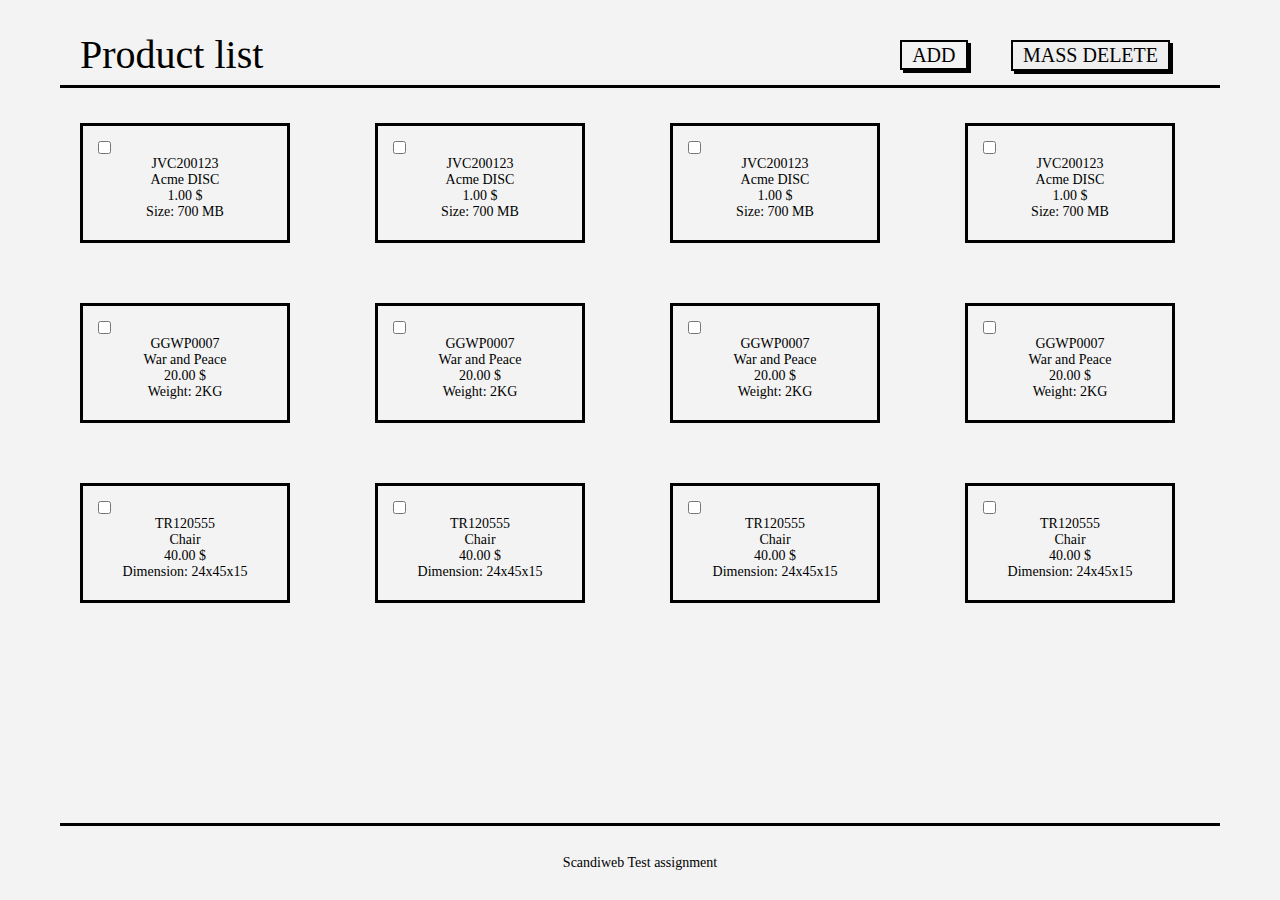
<file: index.html>
<!DOCTYPE html>
<html lang="en">
<head>
    <meta charset="UTF-8">
    <meta name="viewport" content="width=device-width">
    <title>Product list</title>
    <link rel="stylesheet" href="css/style.css">
</head>
<body>
<div class="wrapper">
    <header class="header__list" id="header__list">
        <div class="container">
            <div class="header__list-inner">
                <div class="header__list-title">Product list</div>
                <div class="header__list-button">
                    <a href="index2.html" class="header__button-add"
                       id="add">ADD</a>
                    <button class="header__button-delete" id=#delete-product-btn onclick="remove('#product__boxes')">
                        MASS DELETE
                    </button>
                </div>
            </div>
            <div class="border-bottom"></div>
        </div>
    </header>
    <section class="product">
        <div class="container">
            <div class="product__boxes" id="#product__boxes">
                <div class="product__box">
                    <label>
                        <input class="delete-checkbox" type="checkbox" name="checkbox">
                        <div class="product__box-text">
                            <div class="product__box-sku">JVC200123</div>
                            <div class="product__box-name">Acme DISC</div>
                            <div class="product__box-price">1.00 $</div>
                            <div class="product__box-atribute">Size: 700 MB</div>
                        </div>
                    </label>
                </div>
                <div class="product__box">
                    <label>
                        <input class="delete-checkbox" type="checkbox" name="checkbox">
                    </label>
                    <div class="product__box-text">
                        <div class="product__box-sku">JVC200123</div>
                        <div class="product__box-name">Acme DISC</div>
                        <div class="product__box-price">1.00 $</div>
                        <div class="product__box-atribute">Size: 700 MB</div>
                    </div>
                </div>
                <div class="product__box">
                    <label>
                        <input class="delete-checkbox" type="checkbox" name="checkbox">
                    </label>
                    <div class="product__box-text">
                        <div class="product__box-sku">JVC200123</div>
                        <div class="product__box-name">Acme DISC</div>
                        <div class="product__box-price">1.00 $</div>
                        <div class="product__box-atribute">Size: 700 MB</div>
                    </div>
                </div>
                <div class="product__box">
                    <label>
                        <input class="delete-checkbox" type="checkbox" name="checkbox">
                    </label>
                    <div class="product__box-text">
                        <div class="product__box-sku">JVC200123</div>
                        <div class="product__box-name">Acme DISC</div>
                        <div class="product__box-price">1.00 $</div>
                        <div class="product__box-atribute">Size: 700 MB</div>
                    </div>
                </div>
                <div class="product__box">
                    <label>
                        <input class="delete-checkbox" type="checkbox" name="checkbox">
                    </label>
                    <div class="product__box-text">
                        <div class="product__box-sku">GGWP0007</div>
                        <div class="product__box-name">War and Peace</div>
                        <div class="product__box-price">20.00 $</div>
                        <div class="product__box-atribute">Weight: 2KG</div>
                    </div>
                </div>
                <div class="product__box">
                    <label>
                        <input class="delete-checkbox" type="checkbox" name="checkbox">
                    </label>
                    <div class="product__box-text">
                        <div class="product__box-sku">GGWP0007</div>
                        <div class="product__box-name">War and Peace</div>
                        <div class="product__box-price">20.00 $</div>
                        <div class="product__box-atribute">Weight: 2KG</div>
                    </div>
                </div>
                <div class="product__box">
                    <label>
                        <input class="delete-checkbox" type="checkbox" name="checkbox">
                    </label>
                    <div class="product__box-text">
                        <div class="product__box-sku">GGWP0007</div>
                        <div class="product__box-name">War and Peace</div>
                        <div class="product__box-price">20.00 $</div>
                        <div class="product__box-atribute">Weight: 2KG</div>
                    </div>
                </div>
                <div class="product__box">
                    <label>
                        <input class="delete-checkbox" type="checkbox" name="checkbox">
                    </label>
                    <div class="product__box-text">
                        <div class="product__box-sku">GGWP0007</div>
                        <div class="product__box-name">War and Peace</div>
                        <div class="product__box-price">20.00 $</div>
                        <div class="product__box-atribute">Weight: 2KG</div>
                    </div>
                </div>
                <div class="product__box">
                    <label>
                        <input class="delete-checkbox" type="checkbox" name="checkbox">
                    </label>
                    <div class="product__box-text">
                        <div class="product__box-sku">TR120555</div>
                        <div class="product__box-name">Chair</div>
                        <div class="product__box-price">40.00 $</div>
                        <div class="product__box-atribute">Dimension: 24x45x15</div>
                    </div>
                </div>
                <div class="product__box">
                    <label>
                        <input class="delete-checkbox" type="checkbox" name="checkbox">
                    </label>
                    <div class="product__box-text">
                        <div class="product__box-sku">TR120555</div>
                        <div class="product__box-name">Chair</div>
                        <div class="product__box-price">40.00 $</div>
                        <div class="product__box-atribute">Dimension: 24x45x15</div>
                    </div>
                </div>
                <div class="product__box">
                    <label>
                        <input class="delete-checkbox" type="checkbox" name="checkbox">
                    </label>
                    <div class="product__box-text">
                        <div class="product__box-sku">TR120555</div>
                        <div class="product__box-name">Chair</div>
                        <div class="product__box-price">40.00 $</div>
                        <div class="product__box-atribute">Dimension: 24x45x15</div>
                    </div>
                </div>
                <div class="product__box">
                    <label>
                        <input class="delete-checkbox" type="checkbox" name="checkbox">
                    </label>
                    <div class="product__box-text">
                        <div class="product__box-sku">TR120555</div>
                        <div class="product__box-name">Chair</div>
                        <div class="product__box-price">40.00 $</div>
                        <div class="product__box-atribute">Dimension: 24x45x15</div>
                    </div>
                </div>
            </div>
        </div>
    </section>
    <footer class="footer">
        <div class="container">
            <div class="footer__inner">
                <div class="footer__border"></div>
                <div class="footer__text">Scandiweb Test assignment</div>
            </div>
        </div>
    </footer>
</div>
<script src="JS/script.js"></script>
<script src="JS/addProduct.js"></script>
</body>
</file>
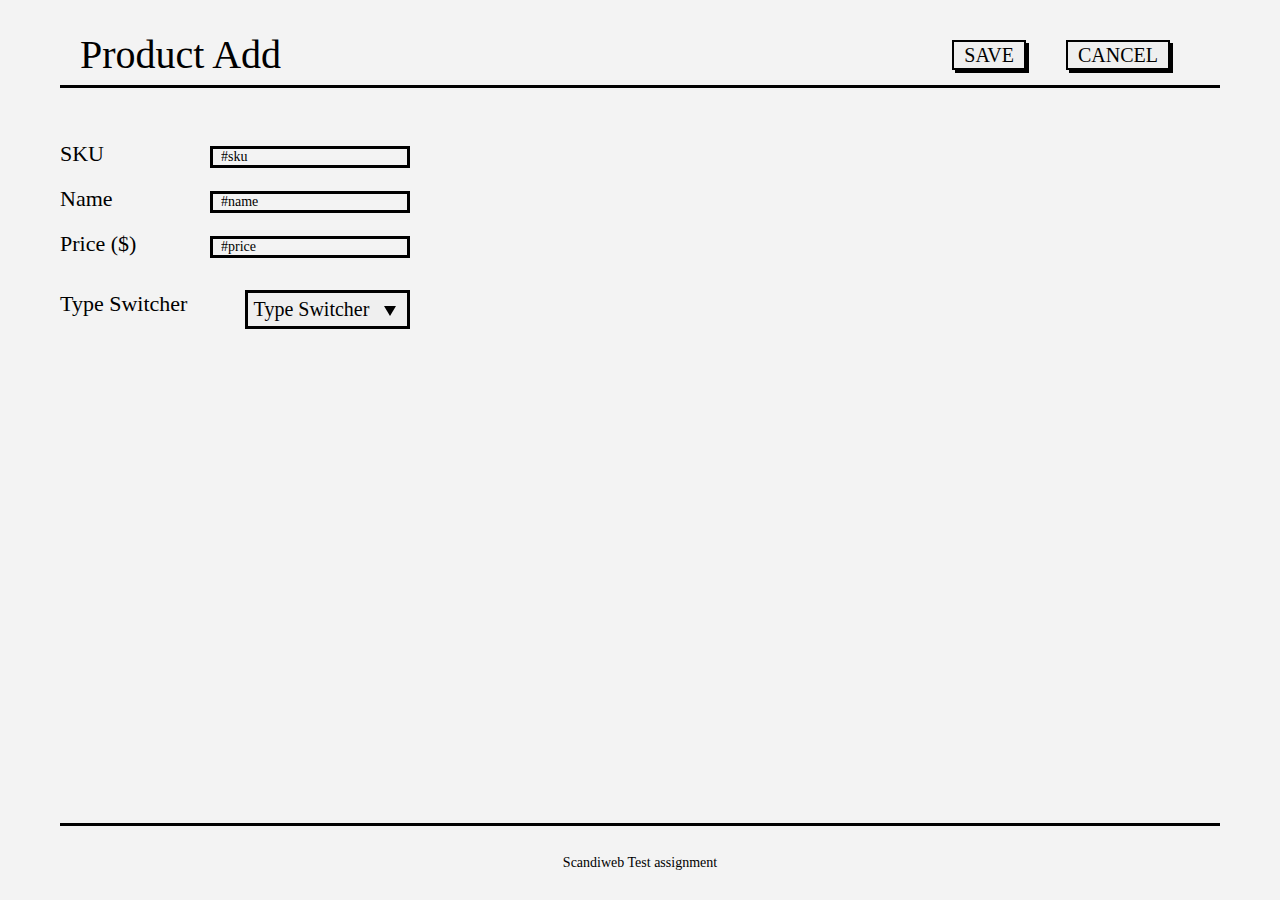
<file: index2.html>
<!DOCTYPE html>
<html lang="en">
<head>
    <meta charset="UTF-8">
    <meta name="viewport" content="width=device-width">
    <title>Product Add</title>
    <link rel="stylesheet" href="css/style2.css">
</head>
<body>
<div class="wrapper">
    <header class="header" id="header__add">
        <div class="container">
            <div class="header__inner">
                <div class="header__title" id="title">Product Add</div>
                <div class="header__button" id="btns_old">
                    <button class="header__button-save" id="save">Save</button>
                    <button class="header__button-cancel" id="cancel">Cancel</button>
                </div>
            </div>
            <div class="border-bottom"></div>
        </div>
    </header>
    <header class="header-list" id="header__list">
        <div class="container">
            <div class="header__list-inner">
                <div class="header__list-title">Product list</div>
                <div class="header__list-button">
                    <a href="index2.html" class="header__button-add"
                       id="add">ADD</a>
                    <button class="header__button-delete" id=#delete-product-btn onclick="remove('product__boxes')">
                        Mass delete
                    </button>
                </div>
            </div>
            <div class="border-bottom"></div>
        </div>
    </header>
    <div class="main">
        <section class="form" id="#product__form">
            <div class="container">
                <div class="form__inner">
                    <div class="form__products">
                        <div class="form__product">
                            <div class="form__product-title">SKU</div>
                            <label>
                            <input class="form__product-textarea sku-textarea" placeholder="#sku" type="text"
                                    id="#sku">
                            </label>
                        </div>
                        <div class="form__product">
                            <div class="form__product-title">Name</div>
                            <label>
                                <input class="form__product-textarea" placeholder="#name" type="text"
                                        id="#name">
                            </label>
                        </div>
                        <div class="form__product">
                            <div class="form__product-title">Price ($)</div>
                            <label>
                                <input class="form__product-textarea" placeholder="#price"
                                       type="number" id="#price">
                            </label>
                        </div>
                    </div>
                </div>
            </div>
        </section>
        <section class="dropdown" id="#productType">
            <div class="container">
                <p class="dropdown__title">Type Switcher</p>
                <div class="dropdown__inner">
                    <button class="dropdown__button" id="dropdown__button">Type Switcher</button>
                    <ul class="dropdown__list">
                        <li class="dropdown__list-item dvd-btn" data-value="dvd" id="dvd-btn">DVD</li>
                        <li class="dropdown__list-item book-btn" data-value="book" id="book-btn">Book</li>
                        <li class="dropdown__list-item furniture-btn" data-value="furniture" id="furniture-btn">
                            Furniture
                        </li>
                    </ul>
                </div>
            </div>
        </section>
        <section class="boxes" id="boxes">
                <div class="dvd">
                    <div class="container">
                        <div class="dvd__inner">
                            <div class="dvd__size">
                                <div class="dvd__size-title">Size (MB)</div>
                                <label>
                                    <input id="#size" class="dvd__size-input" type="number" placeholder="#size">
                                </label>
                            </div>
                            <div class="dvd__description">*Please enter the size in MB*</div>
                        </div>
                    </div>
                </div>
                <div class="book">
                    <div class="container">
                        <div class="book__inner">
                            <div class="book__weight">
                                <div class="book__weight-title">Weight (KG)</div>
                                <label>
                                    <input id="#weight" class="book__weight-input" type="number" placeholder="#weight">
                                </label>
                            </div>
                            <div class="book__description">*Please enter the weight in KG*</div>
                        </div>
                    </div>
                </div>
                <div class="furniture">
                    <div class="container">
                        <div class="furniture__inner">
                            <div class="furniture__items">
                                <div class="furniture__height">
                                    <div class="furniture__item">
                                        <div class="furniture__title">Height (CM)</div>
                                        <label>
                                            <input id="#height" class="furniture__input" type="number"
                                                   placeholder="#height">
                                        </label>
                                    </div>
                                </div>
                                <div class="furniture__width">
                                    <div class="furniture__item">
                                        <div class="furniture__title">Width (CM)</div>
                                        <label>
                                            <input id="#width" class="furniture__input" type="number"
                                                   placeholder="#width">
                                        </label>
                                    </div>
                                </div>
                                <div class="furniture__length">
                                    <div class="furniture__item">
                                        <div class="furniture__title">Length (CM)</div>
                                        <label>
                                            <input id="#length" class="furniture__input" type="number"
                                                   placeholder="#length">
                                        </label>
                                    </div>
                                </div>
                                <div class="furniture__description">*Please enter the height, width, length in CM*</div>
                            </div>
                        </div>
                    </div>
                </div>
        </section>
        <section class="product" id="product">
            <div class="container">
                <div class="product__boxes" id="product__boxes">
                    <div class="product__box">
                        <label>
                            <input class="delete-checkbox" type="checkbox" name="checkbox">
                            <div class="product__box-text">
                                <div class="product__box-sku">JVC200123</div>
                                <div class="product__box-name">Acme DISC</div>
                                <div class="product__box-price">1.00 $</div>
                                <div class="product__box-atribute">Size: 700 MB</div>
                            </div>
                        </label>
                    </div>
                    <div class="product__box">
                        <label>
                            <input class="delete-checkbox" type="checkbox" name="checkbox">
                        </label>
                        <div class="product__box-text">
                            <div class="product__box-sku">JVC200123</div>
                            <div class="product__box-name">Acme DISC</div>
                            <div class="product__box-price">1.00 $</div>
                            <div class="product__box-atribute">Size: 700 MB</div>
                        </div>
                    </div>
                    <div class="product__box">
                        <label>
                            <input class="delete-checkbox" type="checkbox" name="checkbox">
                        </label>
                        <div class="product__box-text">
                            <div class="product__box-sku">JVC200123</div>
                            <div class="product__box-name">Acme DISC</div>
                            <div class="product__box-price">1.00 $</div>
                            <div class="product__box-atribute">Size: 700 MB</div>
                        </div>
                    </div>
                    <div class="product__box">
                        <label>
                            <input class="delete-checkbox" type="checkbox" name="checkbox">
                        </label>
                        <div class="product__box-text">
                            <div class="product__box-sku">JVC200123</div>
                            <div class="product__box-name">Acme DISC</div>
                            <div class="product__box-price">1.00 $</div>
                            <div class="product__box-atribute">Size: 700 MB</div>
                        </div>
                    </div>
                    <div class="product__box">
                        <label>
                            <input class="delete-checkbox" type="checkbox" name="checkbox">
                        </label>
                        <div class="product__box-text">
                            <div class="product__box-sku">GGWP0007</div>
                            <div class="product__box-name">War and Peace</div>
                            <div class="product__box-price">20.00 $</div>
                            <div class="product__box-atribute">Weight: 2KG</div>
                        </div>
                    </div>
                    <div class="product__box">
                        <label>
                            <input class="delete-checkbox" type="checkbox" name="checkbox">
                        </label>
                        <div class="product__box-text">
                            <div class="product__box-sku">GGWP0007</div>
                            <div class="product__box-name">War and Peace</div>
                            <div class="product__box-price">20.00 $</div>
                            <div class="product__box-atribute">Weight: 2KG</div>
                        </div>
                    </div>
                    <div class="product__box">
                        <label>
                            <input class="delete-checkbox" type="checkbox" name="checkbox">
                        </label>
                        <div class="product__box-text">
                            <div class="product__box-sku">GGWP0007</div>
                            <div class="product__box-name">War and Peace</div>
                            <div class="product__box-price">20.00 $</div>
                            <div class="product__box-atribute">Weight: 2KG</div>
                        </div>
                    </div>
                    <div class="product__box">
                        <label>
                            <input class="delete-checkbox" type="checkbox" name="checkbox">
                        </label>
                        <div class="product__box-text">
                            <div class="product__box-sku">GGWP0007</div>
                            <div class="product__box-name">War and Peace</div>
                            <div class="product__box-price">20.00 $</div>
                            <div class="product__box-atribute">Weight: 2KG</div>
                        </div>
                    </div>
                    <div class="product__box">
                        <label>
                            <input class="delete-checkbox" type="checkbox" name="checkbox">
                        </label>
                        <div class="product__box-text">
                            <div class="product__box-sku">TR120555</div>
                            <div class="product__box-name">Chair</div>
                            <div class="product__box-price">40.00 $</div>
                            <div class="product__box-atribute">Dimension: 24x45x15</div>
                        </div>
                    </div>
                    <div class="product__box">
                        <label>
                            <input class="delete-checkbox" type="checkbox" name="checkbox">
                        </label>
                        <div class="product__box-text">
                            <div class="product__box-sku">TR120555</div>
                            <div class="product__box-name">Chair</div>
                            <div class="product__box-price">40.00 $</div>
                            <div class="product__box-atribute">Dimension: 24x45x15</div>
                        </div>
                    </div>
                    <div class="product__box">
                        <label>
                            <input class="delete-checkbox" type="checkbox" name="checkbox">
                        </label>
                        <div class="product__box-text">
                            <div class="product__box-sku">TR120555</div>
                            <div class="product__box-name">Chair</div>
                            <div class="product__box-price">40.00 $</div>
                            <div class="product__box-atribute">Dimension: 24x45x15</div>
                        </div>
                    </div>
                    <div class="product__box">
                        <label>
                            <input class="delete-checkbox" type="checkbox" name="checkbox">
                        </label>
                        <div class="product__box-text">
                            <div class="product__box-sku">TR120555</div>
                            <div class="product__box-name">Chair</div>
                            <div class="product__box-price">40.00 $</div>
                            <div class="product__box-atribute">Dimension: 24x45x15</div>
                        </div>
                    </div>
                    <div class="product__box new__box" id="new_box">
                        <label>
                            <input class="delete-checkbox" type="checkbox" name="checkbox">
                        </label>
                        <div class="product__box-text">
                            <input class="product__box-sku product__box-element" id="sku_new" disabled>
                            <input class="product__box-name product__box-element" id="name_new" disabled>
                            <input class="product__box-price product__box-element" id="price_new" disabled>
                            <input class="product__box-atribute product__box-element" id="atribute_new" disabled>
                        </div>
                    </div>
                </div>
            </div>
        </section>
    </div>
    <footer class="footer">
        <div class="container">
            <div class="footer__inner">
                <div class="footer__border"></div>
                <div class="footer__text">Scandiweb Test assignment</div>
            </div>
        </div>
    </footer>
</div>
<script src="JS/script.js"></script>
<script src="JS/addProduct.js"></script>
<script src="JS/script2.js"></script>
</body>
</file>
<file: css/style.css>
@import url(style0.css);
body {
  background-color: #f3f3f3;
}

.wrapper {
  min-height: 100%;
  display: flex;
  flex-direction: column;
}

.container {
  max-width: 1200px;
  margin: 0 auto;
  padding: 35px 20px 0 20px;
}

.header__list-inner {
  display: flex;
  justify-content: space-between;
  margin: 0 20px;
}
.header__list-title {
  font-size: 40px;
  margin-bottom: 5px;
}
.header__list-button button {
  font-size: 20px;
  padding: 2px 10px;
  text-transform: uppercase;
  border: 2px solid black;
  box-shadow: 3px 3px black;
}
.header__list-button a {
  font-size: 20px;
  padding: 2px 10px;
  text-transform: uppercase;
  border: 2px solid black;
  box-shadow: 3px 3px black;
  color: black;
}
.header__list-button {
  margin-top: 5px;
  margin-right: 30px;
}
.header__button-add {
  margin-right: 40px;
}

.border-bottom {
  margin-top: 5px;
  border-bottom: 3px solid black;
}

.product {
  flex: 1 1 auto;
}
.product__boxes {
  display: grid;
  grid-template-columns: 1fr 1fr 1fr 1fr;
  row-gap: 60px;
  column-gap: 60px;
  padding: 0 20px;
}
.product__box {
  width: 210px;
  height: 120px;
  border: 3px solid black;
  align-items: center;
}
.product__box-text {
  display: flex;
  flex-direction: column;
  align-items: center;
}
.product__box-text div {
  padding-bottom: 2px;
}

.delete-checkbox {
  margin: 15px 0 0 15px;
}

.footer .footer__inner {
  margin-bottom: 30px;
}
.footer .footer__border {
  border-bottom: 3px solid black;
}
.footer .footer__text {
  display: flex;
  justify-content: center;
  margin-top: 30px;
}
</file>
<file: css/style2.css>
@import url(style0.css);
@import url(style.css);
html, body {
  background-color: #f3f3f3;
  height: 100%;
}

input[type=number]::-webkit-inner-spin-button,
input[type=number]::-webkit-outer-spin-button {
  -webkit-appearance: none;
  margin: 0;
}

.wrapper {
  min-height: 100%;
  display: flex;
  flex-direction: column;
}

.main {
  flex: 1 1 auto;
}

.container {
  max-width: 1200px;
  margin: 0 auto;
  padding: 35px 20px 0 20px;
}

.header__inner {
  display: flex;
  justify-content: space-between;
  margin: 0 20px;
}
.header__title {
  font-size: 40px;
  margin-bottom: 5px;
}
.header__button button {
  font-size: 20px;
  padding: 2px 10px;
  text-transform: uppercase;
  border: 2px solid black;
  box-shadow: 3px 3px black;
}
.header__button {
  margin-top: 5px;
  margin-right: 30px;
  display: flex;
  height: 30px;
}
.header__button-save {
  margin-right: 40px;
}

.border-bottom {
  margin-top: 5px;
  border-bottom: 3px solid black;
}

.form {
  display: block;
}
.form__product {
  font-size: 22px;
  padding-top: 20px;
  width: 350px;
  display: flex;
  justify-content: space-between;
}
.form__product-textarea {
  border: 3px solid black;
  height: 18px;
  width: 200px;
  background-color: #f3f3f3;
  padding: 8px;
}
.form__product-textarea::placeholder {
  font-size: 14px;
  color: black;
}

.dropdown__inner {
  margin-left: 185px;
  width: 165px;
  margin-top: -20px;
}
.dropdown__button {
  border: 3px solid black;
  font-size: 20px;
  padding: 5px 25px 5px 5px;
  margin-top: -5px;
  width: 100%;
}
.dropdown__button::after {
  content: '';
  position: relative;
  top: 18px;
  left: 15px;
  border-width: 10.4px 6px 0 6px;
  border-color: black transparent transparent transparent;
  border-style: solid;
}
.dropdown__title {
  font-size: 22px;
}
.dropdown__list {
  display: none;
  position: absolute;
  box-shadow: 0 4px 8px rgba(176, 198, 225, 0.6);
  overflow: hidden;
  width: 165px;
  z-index: 2;
}
.dropdown__list-item {
  border: 1px solid black;
  padding: 5px;
  text-align: center;
  font-size: 16px;
  cursor: pointer;
}
.dropdown__list-item:hover {
  background-color: #e3e2e2;
}
.dropdown .dropdown__list--visible {
  display: block;
  position: absolute;
}

.dvd {
  display: none;
  margin-top: 55px;
}
.dvd__inner {
  padding: 20px;
  border: 3px solid black;
  width: 350px;
}
.dvd__visible {
  display: block;
}
.dvd__size {
  display: flex;
  justify-content: space-between;
}
.dvd__size-title {
  font-size: 18px;
  margin-top: 2px;
}
.dvd__size-input {
  border: 3px solid black;
  background-color: #f3f3f3;
}
.dvd__size-input::placeholder {
  color: black;
}
.dvd__description {
  margin-top: 20px;
}

.book {
  display: none;
  margin-top: 55px;
}
.book__inner {
  padding: 20px;
  border: 3px solid black;
  width: 350px;
}
.book__visible {
  display: block;
}
.book__weight {
  display: flex;
  justify-content: space-between;
}
.book__weight-title {
  font-size: 18px;
  margin-top: 2px;
}
.book__weight-input {
  border: 3px solid black;
  background-color: #f3f3f3;
}
.book__weight-input::placeholder {
  color: black;
}
.book__description {
  margin-top: 20px;
}

.furniture {
  display: none;
  margin-top: 55px;
}
.furniture__inner {
  border: 3px solid black;
  width: 350px;
  padding: 20px;
}
.furniture__item {
  display: flex;
  justify-content: space-between;
  margin-bottom: 25px;
}
.furniture__title {
  font-size: 18px;
}
.furniture__input {
  border: 3px solid black;
  background-color: #f3f3f3;
}
.furniture__input::placeholder {
  color: black;
}
.furniture__visible {
  display: block;
}

.footer .footer__inner {
  margin-bottom: 30px;
}
.footer .footer__border {
  border-bottom: 3px solid black;
}
.footer .footer__text {
  display: flex;
  justify-content: center;
  margin-top: 30px;
}

.product {
  display: none;
}
.product__visible {
  display: block;
}
.product input {
  text-align: center;
  background-color: #f3f3f3;
}

.form {
  display: block;
}
.form__visible {
  display: none;
}

.new_box {
  display: none;
}
.new_box__visible {
  display: block;
}

.header-list {
  display: none;
}
.header-list__visible {
  display: block;
}

.new__box {
  color: black;
}

.product__box-element {
  color: black;
}
</file>
